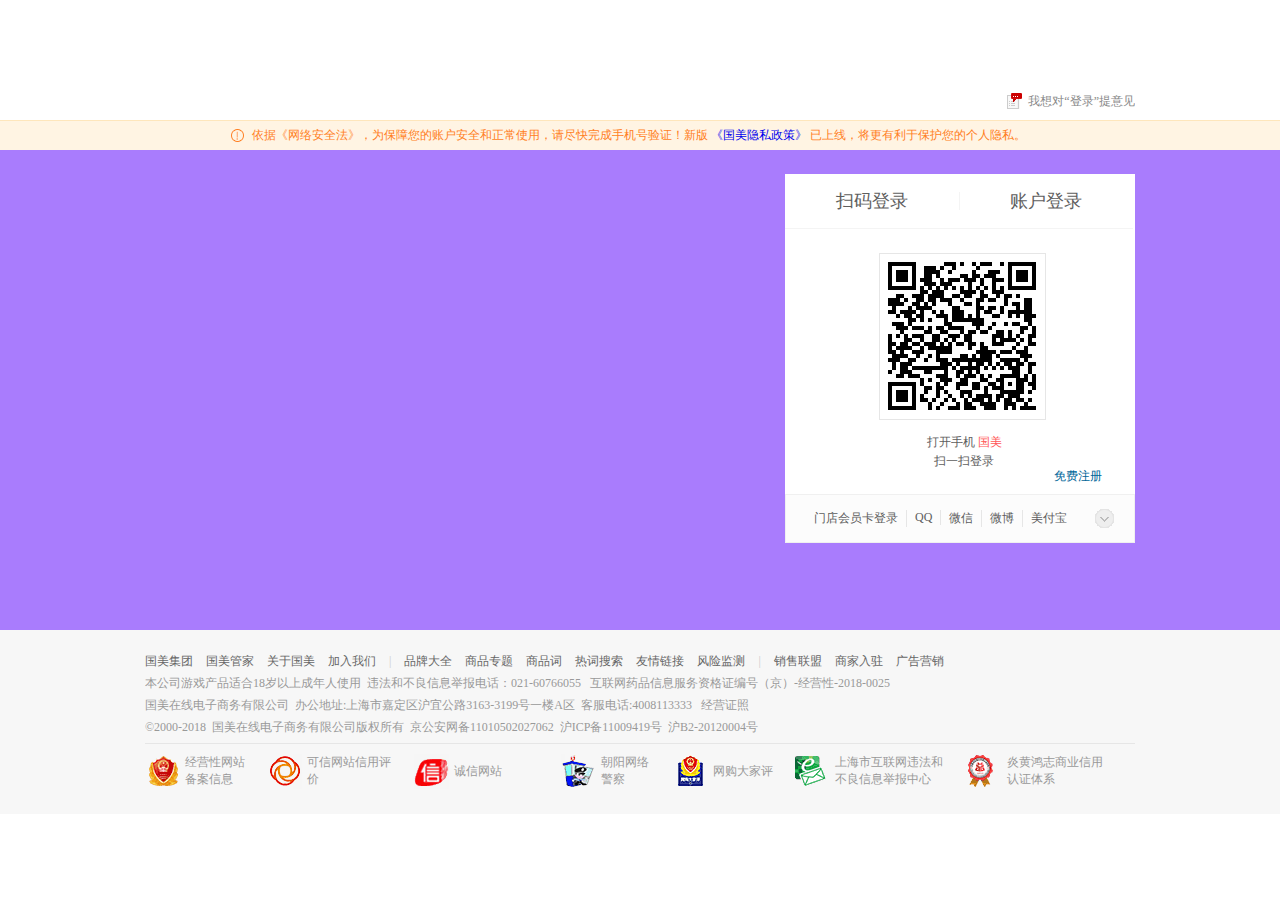
<file: login.html>
<!DOCTYPE html>
<html lang="en">
<head>
    <meta charset="UTF-8">
    <meta name="viewport" content="width=device-width, initial-scale=1.0">
    <meta http-equiv="X-UA-Compatible" content="ie=edge">
    <title>用户登录-国美</title>
    <link rel="shortcut icon" href="https://app.gomein.net.cn/favicon.ico" type="image/x-icon">
    <link rel="stylesheet" href="css/reset.css">
    <link rel="stylesheet" href="css/footer.css">
    <link rel="stylesheet" href="css/login.css">
</head>
<body>
    <div class="head">
        <div class="logo">
            <a href="index.html">
                <p></p>
            </a>
        </div>
        <a href="http://survey.gome.com.cn/wj/8a8a8323b2.html">
            <i></i>
            我想对“登录”提意见
        </a>
    </div>
    <div class="policy">
        <p>
            <i></i>
            依据《网络安全法》，为保障您的账户安全和正常使用，请尽快完成手机号验证！新版
            <a href="https://login.gome.com.cn/authAgreeMentPrivacy">《国美隐私政策》</a>
            已上线，将更有利于保护您的个人隐私。
        </p>
    </div>
    <div class="login_content">
        <div class="login_c">
            <div class="login_wrap">
                <div class="login_title">
                    <h1>
                        <a href="javascript:;">扫码登录</a>
                    </h1>
                    <h1>
                        <a href="javascript:;">账户登录</a>
                    </h1>
                </div>
                <div class="box">
                    <div class="login_box active">
                        <div class="box_image">
                            <div class="login_img">
                                <img src="img/getQrcode.jpg" alt="">
                            </div>
                            <div class="shuaxin">
                                <p>二维码已失效</p>
                                <a href="javascriot:;">点击刷新</a>
                            </div>
                            <div class="login_help"></div>
                        </div>
                        <p>
                            打开手机
                            <a href="javascript:;">国美</a>
                        </p>
                        <p>扫一扫登录</p>
                        <a href="register.html">免费注册</a>
                    </div>
                    <div class="number">
                        <div class="number_password">
                            <form action="">
                                <div class="tishi">
                                    <b></b>
                                    公共场所不建议自动登录，以防账号丢失
                                </div>
                                <p><input type="text" placeholder="手机号/用户名/邮箱/门店会员卡号" class="name"></p>
                                <p><input type="password" placeholder="密码" class="pass"></p>
                            </form>
                            <div class="remember">
                                <div class="rl">
                                    <input type="checkbox" id="zidong">
                                    <label for="zidong">自动登录</label>
                                </div>
                                <div class="rr">
                                    <a href="javascript:;">忘记密码</a>
                                    <span>|</span>
                                    <a href="register.html">免费注册</a>
                                </div>
                            </div>
                            <button class="submit">登 录</button>
                            <p>手机号快速登录(支持门店预留手机)</p>
                        </div>
                    </div>
                </div>
                <div class="login_pay">
                    <a href="http://myhome.gome.com.cn/member/loginStore">门店会员卡登录</a>
                    <a href="https://graph.qq.com/oauth2.0/show?which=Login&display=pc&client_id=210974&redirect_uri=http://login.gome.com.cn/quicklogin/qq/redirect.no&response_type=code&state=978e175ba893bfd8db6187e81047bcb1">QQ</a>
                    <a href="https://open.weixin.qq.com/connect/qrconnect?appid=wx80a7eae7857bbbd5&redirect_uri=https%3A%2F%2Flogin.gome.com.cn%2Fquicklogin%2FweChat%2Fredirect.no&response_type=code&scope=snsapi_login">微信</a>
                    <a href="https://api.weibo.com/oauth2/authorize?client_id=2537522211&response_type=code&redirect_uri=http://login.gome.com.cn/quicklogin/sina/redirect.no">微博</a>
                    <a href="https://auth.gomepay.com/oauth2/authorize?app_id=e3ad07e3d7893b8c9ae33062fd6c83c1&response_type=code&scope=GetUserInfo&display=pc&state=1a299d6e0fad477b96eeed9cab95a1b6">美付宝</a>
                    <a href="http://login.10037.net/MVNO-UIP-LHDL/oauth2/authorize?app_id=7D659450-7D85-1CC2-3787-6AB49CAF5422&response_type=code&state=a533903feacb4399a3c23a12058ebd50&redirect_uri=https://login.gome.com.cn/quicklogin/jixin/redirect.no" class="hide show">极信通</a>
                    <a href="https://auth.alipay.com/login/index.htm?goto=https%3A%2F%2Fopenauth.alipay.com%3A443%2Foauth2%2FpublicAppAuthorize.htm%3Fapp_id%3D2018082261166080%26scope%3Dauth_user%26redirect_uri%3Dhttps%3A%2F%2Flogin.gome.com.cn%2Fquicklogin%2Falipay%2Fredirect.no" class="hide show">支付宝</a>
                    <p></p>
                </div>
            </div>
        </div>
    </div>
    <div class="login_bottom">
            <div class="foot center"></div>
    </div>
    <script src="js/libs/require.min.js" defer="defer" async=true data-main="js/login.js"></script>
</body>
</html>
</file>
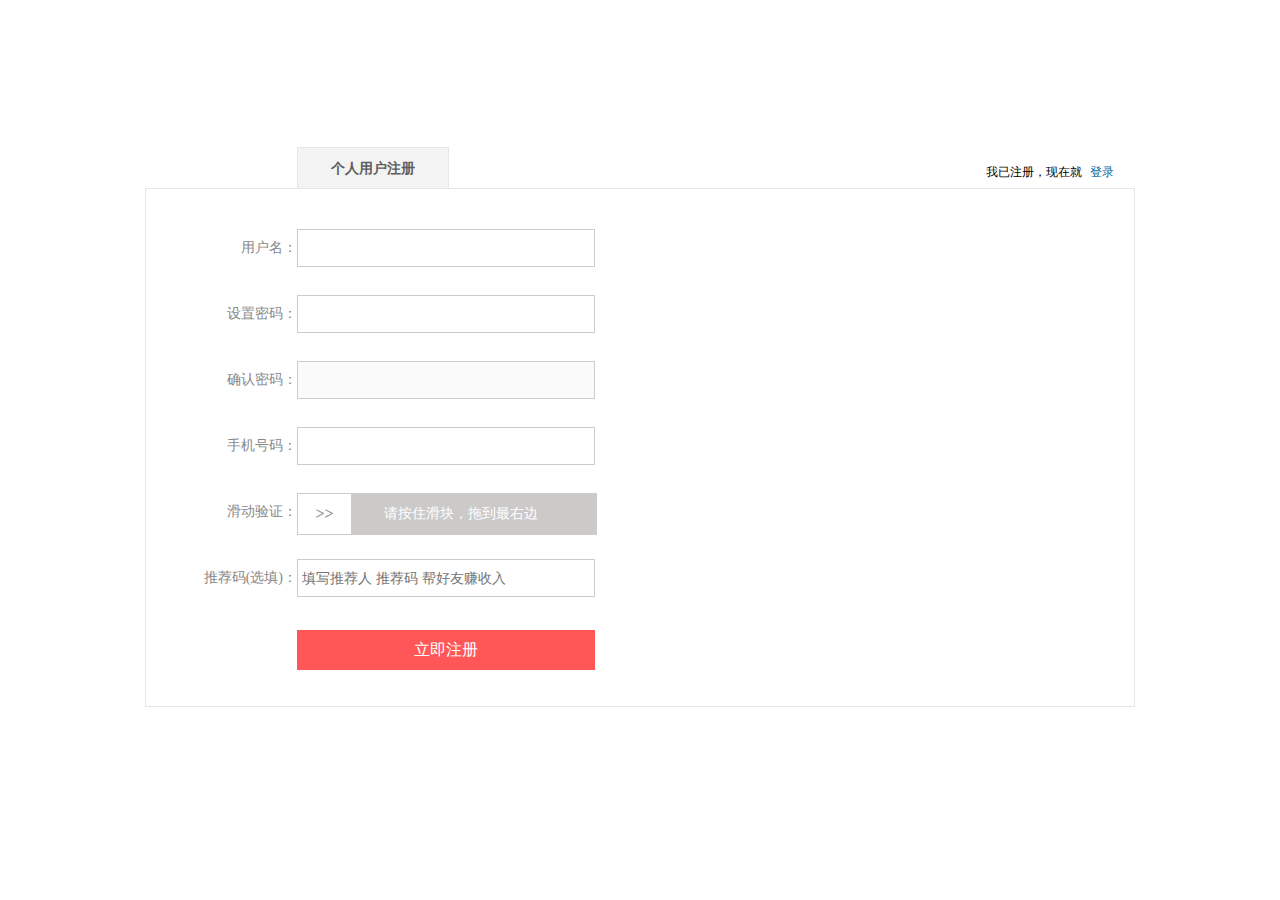
<file: register.html>
<!DOCTYPE html>
<html lang="en">
<head>
    <meta charset="UTF-8">
    <meta name="viewport" content="width=device-width, initial-scale=1.0">
    <meta http-equiv="X-UA-Compatible" content="ie=edge">
    <title>注册</title>
    <link rel="shortcut icon" href="https://app.gomein.net.cn/favicon.ico" type="image/x-icon">
    <link rel="stylesheet" href="css/reset.css">
    <link rel="stylesheet" href="css/huadong.css">
    <link rel="stylesheet" href="css/register.css">
</head>
<body>
    <div class="head center">
        <div class="logo">
            <a href="index.html"></a>
        </div>
    </div>
    <div class="content center">
        <div class="register_1">
            <p>我已注册，现在就
                <a href="login.html">登录</a>
            </p>
            <h1>个人用户注册</h1>
            <div class="register_2">
                <div>
                    <div class="yonghuming">
                        <span class="go">用户名：</span>
                        <input type="text" class="text">
                        <div class="tishi">
                            <div class="tishi1">4-20个字符，支持汉字、字母、数字及“-”、“_”组合</div>
                            <div class="tishi2">请输入用户名</div>
                            <div class="tishi3">用户名长度只能在4-20个字符之间</div>
                        </div>
                        <i class="duigou"></i>
                    </div>
                    <div class="password">
                        <span class="go">设置密码：</span>
                        <input type="password" class="text">
                        <div class="mima">
                            <div class="tishi1">6-20个字符，建议由字母，数字与符号两种以上组成</div>
                            <div class="tishi2">请输入密码</div>
                            <div class="tishi3">长度应为6-20个字符</div>
                            <div class="tishi4">不能全为数字</div>
                        </div>
                        <i class="duigou"></i>
                    </div>
                    <div class="sub_password">
                        <span class="go">确认密码：</span>
                        <input type="password" disabled="disabled" class="text">
                        <div class="queren">
                            <div class="tishi1">请再次输入密码</div>
                            <div class="tishi2">两次密码不一致</div>
                        </div>
                        <i class="duigou"></i>
                    </div>
                    <div class="number">
                        <span class="go">手机号码：</span>
                        <input type="text" class="text" id="phone1">
                        <div class="tishi2">手机号不能为空</div>
                        <div class="tishi3">手机号码格式有误，请重新输入</div>
                        <i class="duigou"></i>
                    </div>
                    <div class="yanzheng">
                        <span class="go">滑动验证：</span>
                        <div class="outer">
                            <div class="filter-box"></div>
                            <span>
                                请按住滑块，拖到最右边
                            </span>
                            <div class="inner">&gt;&gt;</div>
                        </div>
                    </div>
                    <div class="tuijianma">
                        <span class="go">推荐码(选填)：</span>
                        <input type="text" placeholder="填写推荐人 推荐码 帮好友赚收入" class="text">
                    </div>
                    <div class="tijiao">
                        <input type="submit" value="立即注册" >
                    </div>
                </div>
            </div>
        </div>
    </div>
    <script src="js/libs/require.min.js" defer="defer" async=true data-main="js/register.js"></script>
</body>
</html>
</file>
<file: css/footer.css>
.footer{
    margin-top: 15px;
    border-top:1px solid #dd00a7;
    background: #f7f7f7;
}
.foot{
    padding-top: 20px;
    background: #f7f7f7;
}
.foot::after{
    content: "";
    display: block;
    height: 0;
    width: 0;
    clear: both;
    visibility: hidden;
}
.foot h1{
    padding: 0 50px 40px 0;
    float: left;
}
.foot h1 var{
    display: block;
    width: 45px;
    height: 45px;
    background: url(../img/ui.png) 0 -135px;
    float: left;
}
.foot h1:nth-child(2) var{
    background: url(../img/ui.png) -45px -135px
}
.foot h1 p{
    margin-left:10px;
    float: left;
    font-size: 12px;
    width: 210px;
    height: 45px;
    overflow: hidden;
}
.foot h1 p b{
    color: #333;
    font-weight: 400;
    font-size: 16px;
    display: block;
    line-height: 25px;
}
.foot h1 p a{
    color: #999;
    font-weight: normal;
}
/* 尾部客户端 */
.App{
    float: right;
}
.App::after{
    content: "";
    display: block;
    height: 0;
    width: 0;
    clear: both;
    visibility: hidden;
}
.App p{
    width: 50px;
    margin: 0 10px;
    text-align: center;
    float: left;
    position: relative;
}
.App p i{
    display: inline-block;
    width: 40px;
    height: 25px;
    background-image: url(../img/ui.png);
    background-position: -105px -135px;
}
.App p strong{
    color: #999;
    font-size: 12px;
    font-weight: normal;
}
.App p:nth-child(2) i{
    background-image: url(../img/ui.png);
    background-position: -185px -135px;
}
.App p:last-child{
    width: 90px;
}
.App p em{
    display: block;
    position: absolute;
    left: -50px;
    bottom: 54px;
    padding: 10px;
    border: 1px solid #eee;
    background: #fff;
    z-index: 400;
    display: none;
}
.App p em b{
    position: absolute;
    height: 8px;
    width: 13px;
    left: 68px;
    background: url(../img/ui.png) -67px -127px!important;
    top: 100%;
}
.App p:hover em{
    display: block;
}
.foot>ul{
    clear: left;
    overflow: hidden;
}
.foot>ul>li{
    float: left;
    padding-right:13px;
    color: #666;
    font-size: 12px;
    line-height: 22px;
    cursor: pointer;
}
.foot>ul>li:hover{
    color: #f5004b;
}
.foot>ul>li:nth-child(5){
    color: #ccc;
}
.foot>ul>li:nth-child(5){
    color: #ccc;
}
.foot>ul>li:nth-child(12){
    color: #ccc;
}
.foot>p{
    font-size: 12px;
    color: #999;
    line-height: 22px;
}
.foot>p a{
    color: #999;
}
.foot>p a:hover{
    color: #f5004b;
}
.foot_bottom{
    border-top: 1px solid #e6e6e6;
    margin-top: 5px;
    padding: 10px 0 25px;
    overflow: hidden;
}
.foot_bottom i{
    display: block;
    width: 35px;
    height: 35px;
    background: url(../img/ui.png) 0 -180px;
    float: left;
    cursor: pointer;
}
.foot_bottom b{
    font-size: 12px;
    display: block;
    float: left;
    color: #999;
    padding: 0 22px 0 5px;
    font-weight: 400;
    width: 85px;
    cursor: pointer;
}
.foot_bottom b:nth-child(2){
    width: 60px;
}
.foot_bottom b:nth-child(6){
    padding-top: 9px;
}
.foot_bottom b:nth-child(8){
    width: 50px;
}
.foot_bottom b:nth-child(10){
    width: 60px;
    padding-top: 9px;
}
.foot_bottom b:nth-child(12){
    width: 110px;
}
.foot_bottom b:nth-child(14){
    width: 106px;
}
.foot_bottom i:nth-child(3){
    background-position: -35px -180px;
}
.foot_bottom i:nth-child(5){
    background-position: -70px -180px;
}
.foot_bottom i:nth-child(7){
    background-position: -105px -180px;
}
.foot_bottom i:nth-child(9){
    background-position: -140px -180px;
}
.foot_bottom i:nth-child(11){
    background-position: -175px -180px;
}
.foot_bottom i:nth-child(13){
    background-position: -210px -180px;
}
</file>
<file: css/login.css>
.head{
    width: 990px;
    height: 120px;
    margin:0 auto;
    overflow: hidden;
}
.logo{
    margin: 18px 40px 0 0;
    overflow: hidden;
}
.logo>a{
    float: left;
    background: url(https://css.gomein.net.cn/images/regfront/register/loginlogo.png) no-repeat;
    width: 300px;
    height: 62px;
    margin-top: 13px;
}
.head>a{
    float: right;
    height: 16px;
    color: #888;
    font-size: 12px;
}
.head>a i{
    display: inline-block;
    margin-right: 3px;
    padding-bottom: 2px;
    width: 15px;
    height: 16px;
    background: url(../img/login-bg-common.png) 0 -257px no-repeat;
    vertical-align: middle;
}
.policy{
    background-color: #fff4e3;
    border-top: 1px solid #fee6bc;
}
.policy p{
    width: 828px;
    height: 29px;
    padding-left: 10px;
    margin: 0 auto;
    background-color: #fff4e3;
    color: #ff7f23;
    font: 400 12px/29px "Microsoft Yahei";
}
.policy p i{
    display: block;
    float: left;
    width: 16px;
    height: 16px;
    margin: 8px 5px 0 0;
    background-image:url(../img/login.png);
    background-position: -28px 0;
}
.login_content{
    width: 100%;
    background: #a97cfd;
}
.login_c{
    width: 1200px;
    height: 480px;
    margin: 0 auto;
    background-image: url(https://gfs10.gomein.net.cn/T1WWJjBsEv1RCvBVdK.jpg);
    background-position: top center;
}
.login_wrap{
    width: 350px;
    float: right;
    margin-top: 24px;
    margin-right: 105px;
    background: #fff;
    overflow: hidden;
}
.login_wrap::after{
    content: "";
    width: 0;
    height: 0;
    clear: both;
    visibility: hidden;
    display: block;
}
.login_title{
    height: 54px;
}
.login_title h1{
    float: left;
    border-bottom: 1px solid #f4f4f4;
    text-align: center;
    color: #5e5e5e;
    width: 174px;
    height: 54px;
}
.login_title h1 a{
    width: 100%;
    height: 18px;
    font-size: 18px;
    color: #5e5e5e;
    /* float: left; */
    display: block;
    line-height: 18px;
    margin-top: 18px;
}
.login_title h1.active a{
    color: #e3101e;
}
.login_title h1:nth-child(1) a{ 
    border-right: 1px solid #f4f4f4;
}
.login_box{
    min-height: 241px;
    padding: 25px 11px 0 19px;
}
.box_image{
    width: 320px;
    height: 165px;
    position: relative;
}
.login_img{
    position: absolute;
    left: 75px;
    border: 1px solid #e6e6e6;
}
.box_image .shuaxin{
    position: absolute;
    left: 75px;
    top: 0;
    width: 168px;
    height: 180px;
    background: rgba(255,255,255,0.9);
    display: none;
}
.box_image .shuaxin.active{
    display: block;
}
.shuaxin p{
    color: #333;
    font-weight: 700;
    padding: 48px 10px 0 30px;
}
.shuaxin a{
    margin-top: 30px;
    width: 105px;
    height: 32px;
    display: block;
    color: #fff;
    font-size: 14px;
    font-weight: 700;
    background: #ff5757;
    text-align: center;
    line-height: 32px;
    margin-left: 30px;
}
.login_help{
    float: right;
    width: 137px;
    height: 173px;
    margin-left: 10px;
    display: none;
    margin-top: -8px;
    background: url(../img/mobile.png);
}
.box_image .login_help.active{
    display: block;
}
.box{
    width: 350px;
    color: #888;
    padding-top: 0;
    /* padding: 0 0 24px; */
    /* display: none; */
}
.login_box{
    display: none;
}
.login_box.active{
    display: block;
}
.login_box>p{
    color: rgb(94, 94, 94);
    font-size: 12px;
    text-align: center;
    line-height: 14px;
}
.login_box p:nth-child(2){
    padding-top:17px;
}
.login_box p:nth-child(2) a{
    color: rgb(255, 87, 87);
}
.login_box p:nth-child(3){
    margin-top:5px;
}
.login_box>a{
    float: right;
    width: 50px;
    height: 18px;
    color: #069;
    font-size: 12px;
    font-weight: normal;
    margin-right:20px;
}
.login_pay{
    background-color: #fcfcfc;
    padding: 9px 20px;
    color: #a5a5a5;
    border: 1px solid #f0f0f0;
    overflow: hidden;
    position: relative;
}
.login_pay a{
    float: left;
    cursor: pointer;
    color: #5e5e5e;
    padding: 0 8px;
    margin: 6px 0;
    font-size: 12px;
    border-right: 1px solid #e6e6e6;
}
.login_pay a:nth-child(5){
    border: none;
}
.login_pay a:nth-child(7){
    border: none;
}
.hide{
    display: none;
}
.login_pay p{
    position: absolute;
    width: 19px;
    height: 19px;
    padding: 0;
    margin: 0;
    top: 14px;
    right: 20px;
    background: url(../img/login-bg-common.png);
    cursor: pointer;
}
.login_pay p.active{
    background-position: 0 -25px;
}
.login_pay a:hover{
    color: #e3101e;
    text-decoration: underline;
}
.number{
    min-height: 241px;
    padding: 25px 11px 0 19px;
    display: none;
    position: relative;
}
.number.active{
    display: block;
}
.number_password{
    width: 300px;
    position: relative;
    padding: 5px 10px 0;
}
.tishi{
    width: 290px;
    height: 22px;
    line-height: 22px;
    background: #ffeede;
    color: #ff8001;
    position: absolute;
    top: -21px;
    left: 11px;
    font-size: 12px;
    display: none;
}
.tishi.active{
    display: block;
}
.tishi b{
    width: 14px;
    height: 14px;
    overflow: hidden;
    float: left;
    margin: 4px 5px 0 10px;
    background: url(../img/login-bg-common.png) 0 -54px no-repeat;
}
.number_password form p{
    height: 52px;
}
.number_password p input{
    padding: 8px 10px 7px;
    width: 268px;
    height: 25px;
    border: 1px solid #CCC;
    outline: 0 none;
    color: #333;
    font-size: 14px;
    line-height: 21px;
}
.remember{
    padding: 10px 0 12px;
    overflow: hidden;
    width: 300px;
}
.remember .rl{
    float: left;
    color: #5e5e5e;
    font-size:12px;
}
.remember .rl input{
    float: left;
    margin-right: 4px;
    margin-top: 3px;
}
.remember .rr{
    float: right;
    width: 120px;
    font-size: 12px;
    color: #5e5e5e;
}
.remember .rr a{
    float: left;
    color: #5e5e5e;
}
.remember .rr a:last-child{
    color: #2875cc;
}
.remember .rr a:last-child:hover{
    text-decoration: underline;
}
.remember .rr span{
    margin: 0 10px;
    float: left;
}
.number_password button{
    display: block;
    width: 290px;
    height: 42px;
    background: #ff5757;
    color: #fff;
    text-align: center;
    border: 0 none;
    outline: 0;
    word-spacing: 3px;
    cursor: pointer;
    font-size: 18px;
    font-weight: 500;
}
.number_password>p{
    padding: 30px 0 15px;
    color: #2875cc;
    font-size: 12px;
    cursor: pointer;
}
.number_password>p:hover{
    text-decoration: underline;
}
.login_bottom{
    width: 100%;
    background: #f7f7f7;
}
</file>
<file: css/huadong.css>
*{
    margin:0;
    padding: 0;
    -webkit-touch-callout: none;
    -webkit-user-select: none;
    -khtml-user-select: none;
    -moz-user-select: none;
    -ms-user-select: none;
    user-select: none;
}
.outer{
    position: relative;
    /* margin:20px auto; */
    width: 298px;
    height: 40px;
    line-height: 28px;
    border:1px solid #ccc;
    background: #ccc9c9;
}
.outer span,.filter-box,.inner{
    position: absolute;
    top: 0;
    left: 0;
}
.outer span{
    display: block;
    padding:0  0 0 14px;
    width: 100%;
    height: 100%;
    color: #fff;
    text-align: center;
    line-height: 40px;
    font-size: 14px;
}
.filter-box{
    width: 0;
    height: 100%;
    background: #7AC23C;
    z-index: 9;
}
.outer.act span{
    padding:0 36px 0 0;
}
.inner{
    width: 53px;
    height: 40px;
    line-height: 40px;
    text-align: center;
    background: #fff;
    cursor: pointer;
    font-family: "宋体";
    z-index: 10;
    font-weight: bold;
    color: #929292;
}
.outer.act .inner{
    color: green;
}
.outer.act span{
    z-index: 99;
}
</file>
<file: css/register.css>
.head{
    height: 120px;
    overflow: hidden;
    vertical-align: middle;
}
.logo{
    margin: 18px 40px 0 0;
}
.logo a{
    display: inline-block;
    background: url(https://misc.gomein.net.cn/images/regfront/register/registerlogo.png) no-repeat;
    width: 300px;
    height: 62px;
    margin-top: 16px;
}
.register_1{
    border: 1px solid #E6E6E6;
    padding-bottom: 21px;
    margin-top: 68px;
    position: relative;
    background:url(https://gfs11.gomein.net.cn/T1E1VjB7YT1RCvBVdK.png) no-repeat scroll 580px -60px;
}
.register_1 p{
    position: absolute;
    top: -25px;
    right: 20px;
    font-size: 12px;
}
.register_1 p a{
    color: #006699;
    margin-left: 5px;
}
.register_1 h1{
    position: absolute;
    top: -42px;
    left: 149px;
    width: 150px;
    height: 40px;
    text-align: center;
    font: bold 14px/41px "Microsoft YaHei";
    margin-left: 2px;
    color: #5e5e5e;
    background: #F3F3F3;
    border: 1px solid #e6e6e6;
    border-bottom: 0 none;
    cursor: pointer;
}
.register_2{
    padding-top: 40px;
}
.yonghuming{
    padding: 0 0 26px 151px;
    height: 40px;
    position: relative;
}
.go{
    width: 151px;
    height: 38px;
    line-height: 38px;
    font-size: 14px;
    text-align: right;
    color: #888888;
    position: absolute;
    top: 0;
    left: 0;
}
.text{
    width: 288px;
    height: 36px;
    padding: 0 4px;
    border: 1px solid #ccc;
    font: normal 14px/36px Arial,"Simsun";
    color: #5e5e5e;
    vertical-align: middle;
    position: relative;
    float: left;
    outline: none;
}
.tishi{
    overflow: hidden;
}
.tishi1{
    background-color: #ffffff;
    padding: 9px 5px 9px 5px;
    line-height: 18px;
    float: left;
    border: 1px solid #ccc;
    font-size: 12px;
    margin-left:3px;
    display: none;
}
.tishi1.active{
    display: block;
}
.tishi2{
    background-color: #ffffff;
    padding: 9px 5px 9px 5px;
    line-height: 18px;
    color: #FF5757;
    float: left;
    border: 1px solid #ccc;
    font-size: 12px;
    margin-left:3px;
    display: none;
}
.tishi3{
    background-color: #ffffff;
    padding: 9px 5px 9px 5px;
    line-height: 18px;
    color: #FF5757;
    float: left;
    border: 1px solid #ccc;
    font-size: 12px;
    margin-left:3px;
    display: none;
}
.tishi4{
    background-color: #ffffff;
    padding: 9px 5px 9px 5px;
    line-height: 18px;
    color: #FF5757;
    float: left;
    border: 1px solid #ccc;
    font-size: 12px;
    margin-left:3px;
    display: none;
}
.tishi2.active{
    display: block;
}
.tishi3.active{
    display: block;
}
.tishi4.active{
    display: block;
}
.password{
    padding: 0 0 26px 151px;
    height: 40px;
    position: relative;
}
.sub_password{
    padding: 0 0 26px 151px;
    height: 40px;
    position: relative;
}
.number{
    padding: 0 0 26px 151px;
    height: 40px;
    position: relative;
}
.yanzheng{
    padding: 0 0 26px 151px;
    height: 40px;
    position: relative;
}
.tuijianma{
    padding: 0 0 26px 151px;
    height: 40px;
    position: relative;
}
.tijiao{
    padding: 15px 0;
    margin-top: -15px;
}
.tijiao input{
    background-color: #ff5757;
    border: 0 none;
    color: #fff;
    cursor: pointer;
    display: block;
    font: 16px/40px "Microsoft YaHei";
    height: 40px;
    text-align: center;
    width: 298px;
    margin-top: 5px;
    margin-left: 151px;
    outline: none;
}
.duigou{
    /* display: block; */
    width: 17px;
    height: 17px;
    background: url(https://misc.gomein.net.cn/images/regfront/register/register.png) no-repeat 0 -20px;
    overflow: hidden;
    position: absolute;
    top: 10px;
    left: 425px;
    display: none;
}
</file>
